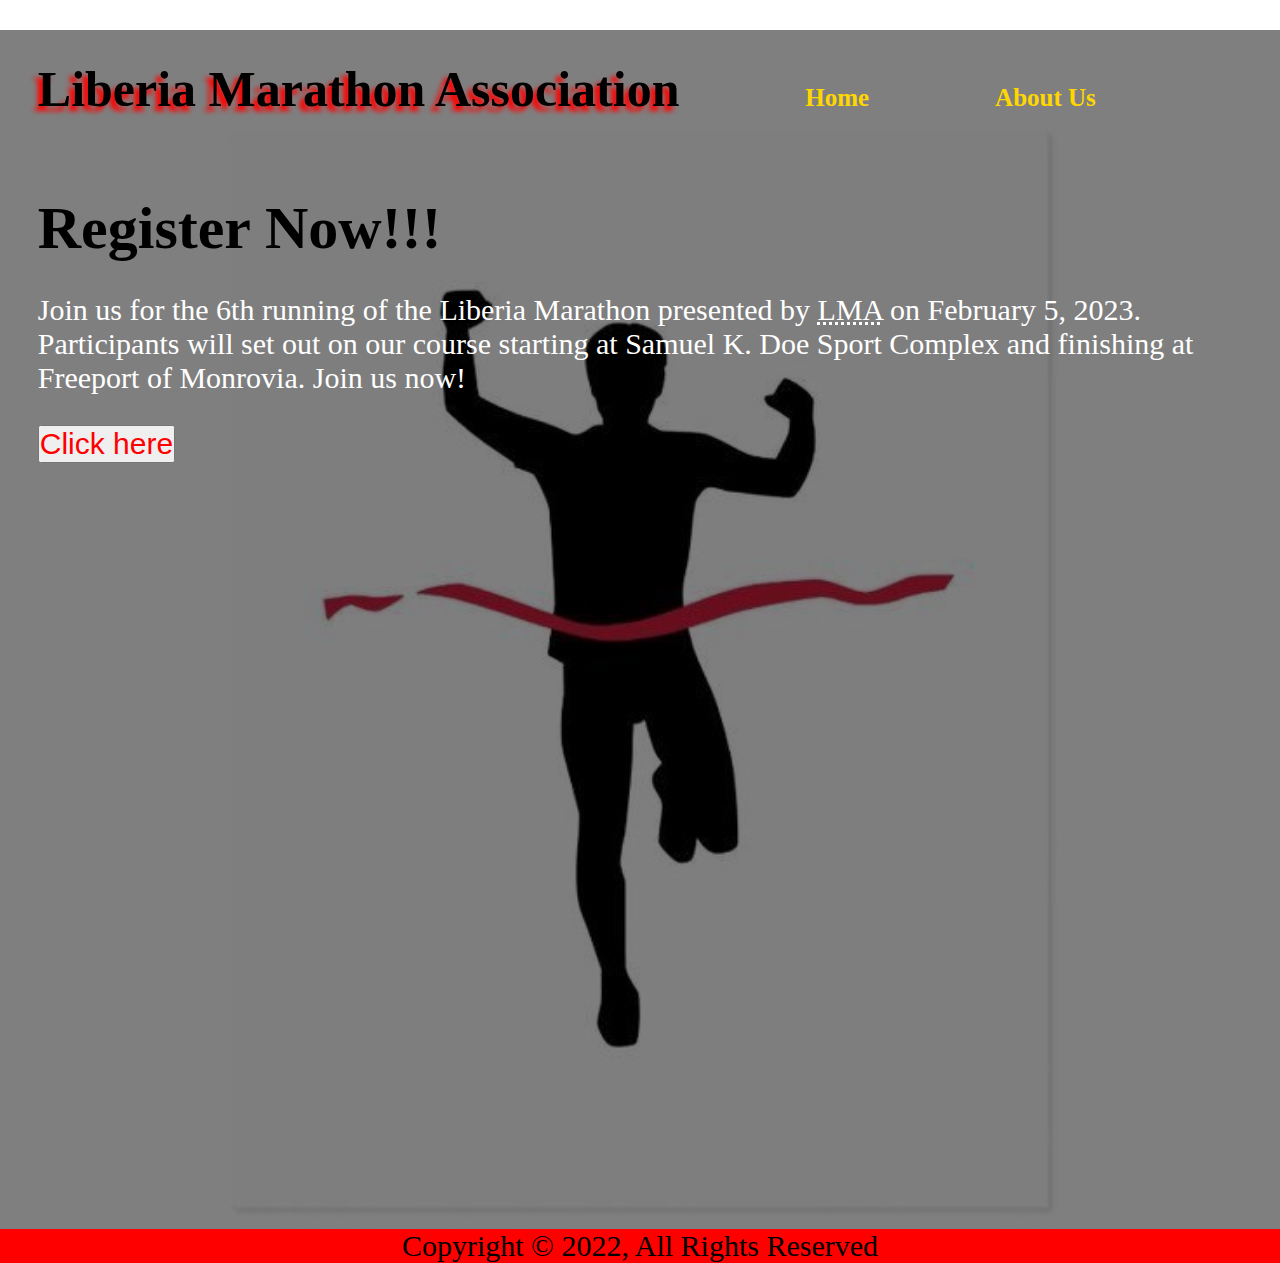
<file: Index.html>
<!DOCTYPE html>
<html lang="en">
<head>
    <meta charset="UTF-8">
    <meta http-equiv="X-UA-Compatible" content="IE=edge">
    <meta name="viewport" content="width=device-width, initial-scale=1.0">
    <title>LIBERIA MARATHON WEBSITE</title>
    <style>
        *{
    margin: 0;
    padding: 0;
    margin-top: 30px;
}
body{
    background-image:linear-gradient(rgba(0, 0, 0, 0.5), rgba(0,0,0,0.5)),
     url(bb.jpeg); 
    background-repeat: no-repeat;
    height: 1200px; 
    width: 100%; 
    background-size: cover; 
    color: rgb(255, 72, 0);
    margin: 20px 0 0;
}
div nav{
    color:black;
    margin-left: 1cm;
}
div nav h1{
    font-size: 50px; text-shadow: -5px 5px 5px red;
}
div nav h1 a{
    margin-left : 3cm ; color: gold;
  font-size: 25px; text-decoration: none; text-shadow: none;
}
div nav h1 a:hover{
    background-color: rgb(243, 227, 142);
    border-radius: 5px;
}
.head{
    margin-top: 2cm;
    padding-left: 1cm;
    color: black;font-size: 30px;
}
.head p{
    color: white;
}
.head a input{
    color: red;
    width:fit-content ;
    height: fit-content;
    font-size: 30px;
}
.head a input:hover{
    background-color: gold;
}
footer{
    background-color: rgb(255, 0, 0);
    font-size: 30px;
    text-align: center;
    color: black;
    margin-top: 50%;
}
        </style>
</head>
<body>
    <div>
        <nav>
            <h1> Liberia Marathon Association
            <a href="Index.html">Home</a>
            <a href="about.html">About Us</a>
            </h1>
        </nav>
    </div>   
    <div class="head">
        <h1>Register Now!!!</h1>
        <p>
            Join us for the 6th running of the Liberia Marathon presented by 
            <abbr title="Liberia Marathon Association">LMA</abbr> on February 5, 2023.
            Participants will set out on our course starting at Samuel K. Doe Sport Complex and finishing at Freeport of Monrovia. Join us now! 
        </p>
        <a href="register.html">
            <input type="button" value="Click here">
        </a>
    </div>
    <br>
    <br>
    <br>
    <br>
    <br>
    <br>
    <br>
    <footer>
        <p>Copyright &copy; 2022, All Rights Reserved</p>
    </footer>
</body>
</html>
</file>
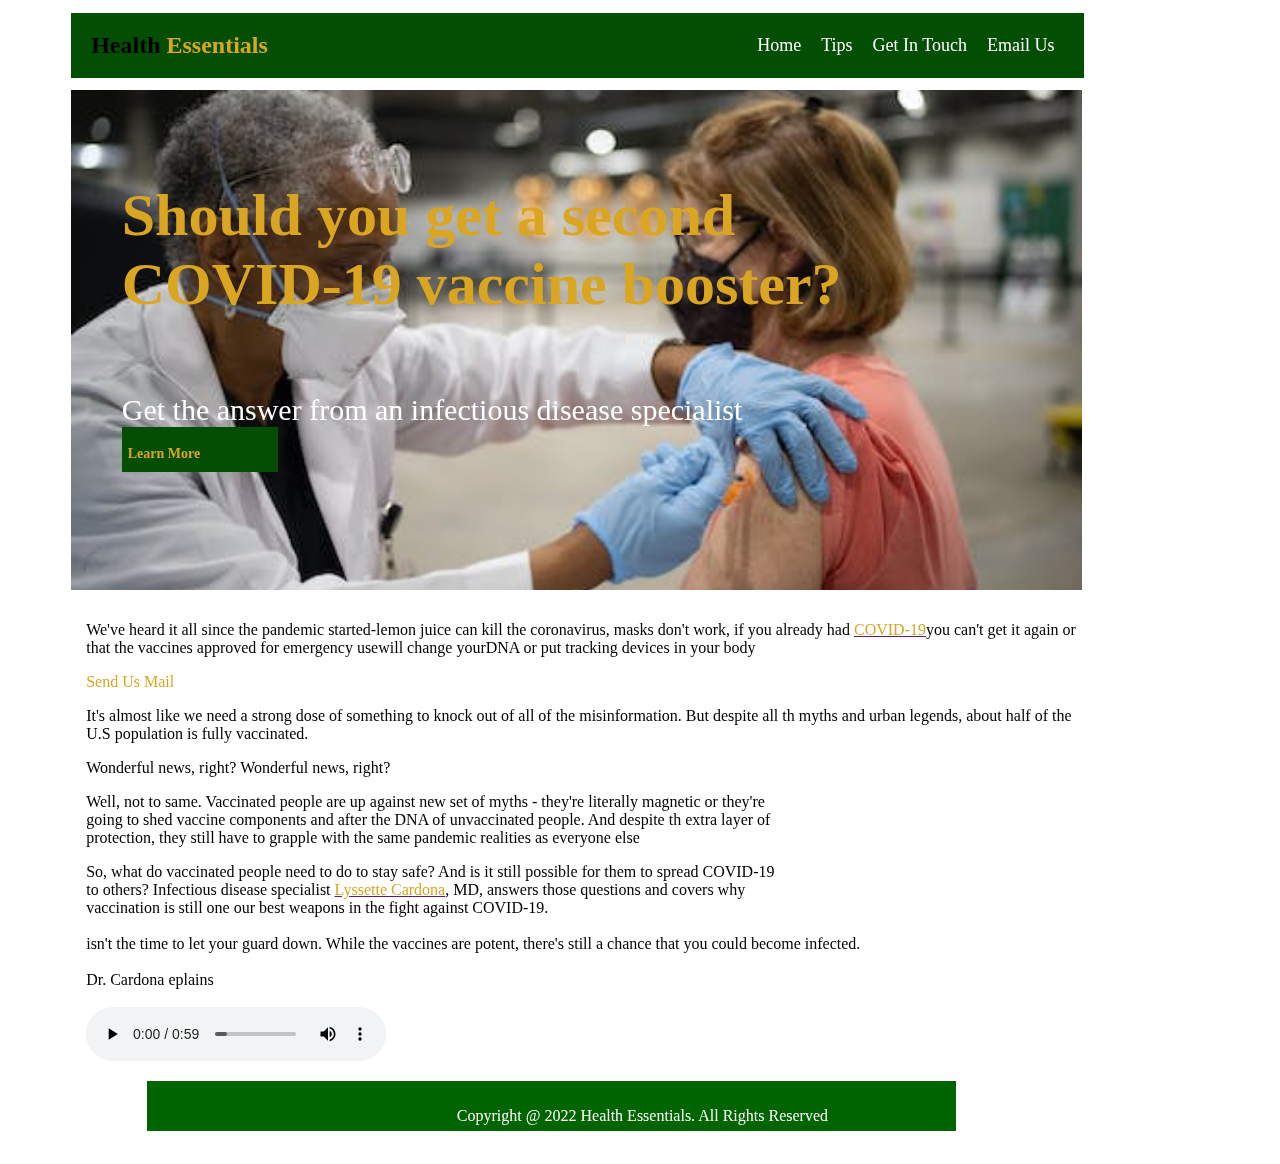
<file: finalp/index.html>
<!DOCTYPE html>
<html>

<head>
  <meta charset="UTF-8">
  <meta name="viewport" content="width=device-width, initial-scale=1">
  <meta http-equiv="X-UA-Compatible" content="IE=7">
   <title>COVID-19 vaccine</title>
  <link rel="stylesheet" href="style.css">
</head>

<body>
<div class="menu_bar" style="background-color:rgb(2, 78, 2); padding: 20px; margin: 1% 5%; height: 25px; font-family:  font-family: 'Times New Roman', Times, serif;">
  <h2>Health <span style="color:goldenrod;">Essentials</span></h2>
  
 <div style="color:white;">
   <ul>
    <li><a href="#">Home</a></li>
    <li><a href="tips.html">Tips</a></li>
    <li><a href="#">Get In Touch</a></li>
    <li><a href="mailto:cngcelecele11@mail.com">Email Us</a></li>
</ul>
 </div> 
  </div>

<div class="section_top">
  <div class="content">
    <h1><span style="color:goldenrod; font-family:  font-family: 'Times New Roman', Times, serif;">Should you get a second <br>COVID-19 vaccine booster?</span></h1><br>
<span style="color:white; font-family:  font-family: 'Times New Roman', Times, serif;">Get the answer from an infectious disease specialist</span>
<a href="#"><p><strong>Learn More</strong></p></a>
  </div>
</div>


<div style="width: 80%; margin: 0 5%; margin-right: 0 5%; padding:15px; font-family: font-family: 'Times New Roman', Times, serif;">
<p>We've heard it all since the pandemic started-lemon juice can kill the coronavirus, masks don't work, if you already had <a href=""><span style="color:goldenrod;">COVID-19</span></a>you can't get it again or that the vaccines approved for emergency usewill change yourDNA or put tracking devices in your body</p>

<p><span style="color:goldenrod;">Send Us Mail</span></p>

<p>It's almost like we need a strong dose of something to knock out of all of the misinformation. But despite all th myths and urban legends, about half of the U.S population is fully vaccinated. </p>

<embed src="https://www.youtube.com/embed/WpfOC2oWPAA" title="What To Do If I Have Covid 19? Treatment and Recovery at Home" frameborder="0" allow="accelerometer; autoplay; " type="" style="float: right; margin-left: 10px; margin-bottom:5px;"/>

<p>Wonderful news, right? Wonderful news, right?</p>

<p>Well, not to same. Vaccinated people are up against new set of myths - they're literally magnetic or they're going to shed vaccine components and after the DNA of unvaccinated people. And despite th extra layer of protection, they still have to grapple with the same pandemic realities as everyone else</p>


<p>So, what do vaccinated people need to do to stay safe? And is it still possible for them to spread COVID-19 to others? Infectious disease specialist <a href=""><span style="color:goldenrod;">Lyssette Cardona</span></a>, MD, answers those questions  and covers why vaccination is still one our best weapons in the fight against COVID-19.<br><br>

isn't the time to let your guard down. While the vaccines are potent, there's still a chance that you could become infected.<br><br>

Dr. Cardona eplains <br><br>
<audio controls src="Media/covid19.mp3">Covid19</audio>
</p
</div>

    <div style="background-color:darkgreen; width:78%; padding: 10px; margin: 1% 6% 1%; height: 30px; border-radius:none;">
       <p> <span style="color:white; margin-left: 300px;">
        Copyright @ 2022 Health Essentials. All Rights Reserved
      </span></p>
      </div>
      


</body>

</html>
</file>
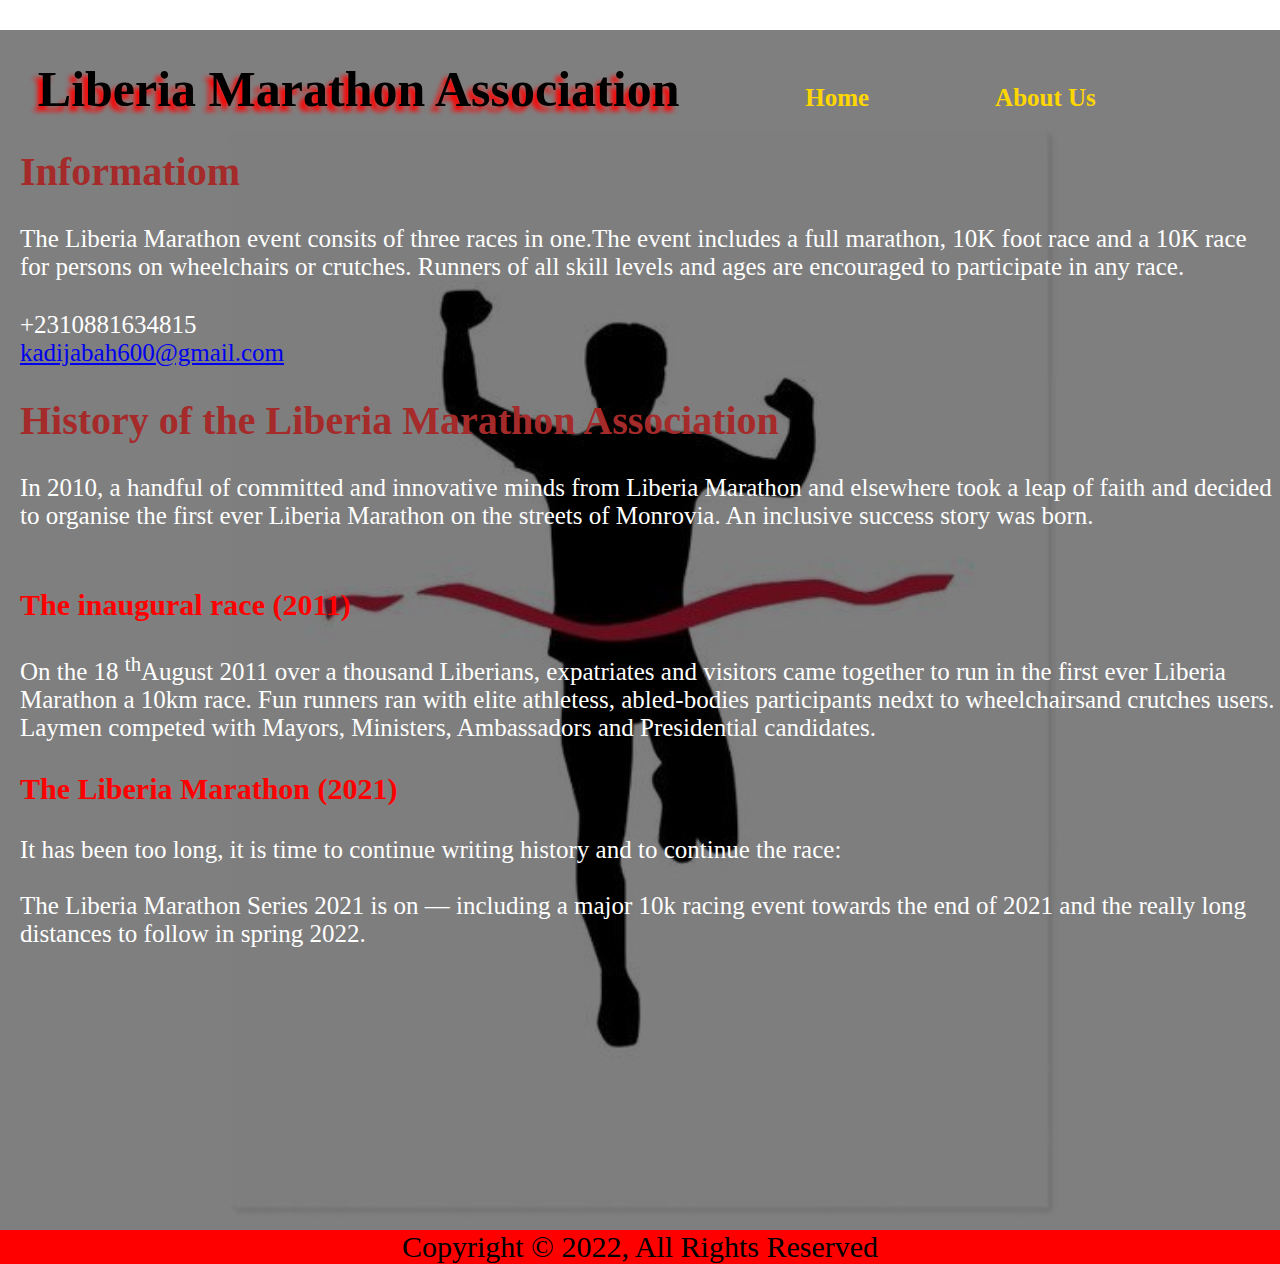
<file: about.html>
<!DOCTYPE html>
<html lang="en">
<head>
    <meta charset="UTF-8">
    <meta http-equiv="X-UA-Compatible" content="IE=edge">
    <meta name="viewport" content="width=device-width, initial-scale=1.0">
    <title>LIBERIA MARATHON WEBSITE</title>
    <style>
               *{
    margin: 0;
    padding: 0;
    margin-top: 30px;
}
body{
    background-image:linear-gradient(rgba(0, 0, 0, 0.5), rgba(0,0,0,0.5)),
     url(bb.jpeg); 
    background-repeat: no-repeat;
    height: 1200px; 
    width: 100%; 
    background-size: cover; 
    color: rgb(255, 72, 0);
    margin: 20px 0 0;
}
div nav{
    color:black;
    margin-left: 1cm;
}
div nav h1{
    font-size: 50px; text-shadow: -5px 5px 5px red;
}
div nav h1 a{
    margin-left : 3cm ; color: gold;
  font-size: 25px; text-decoration: none; text-shadow: none;
}
div nav h1 a:hover{
    background-color: rgb(243, 227, 142);
    border-radius: 5px;
}
.head{
    margin-top: 2cm;
    padding-left: 1cm;
    color: black;font-size: 30px;
}
.head p{
    color: white;
}
.head a input{
    color: red;
    width:fit-content ;
    height: fit-content;
    font-size: 30px;
}
.head a input:hover{
    background-color: gold;
}
footer{
    background-color: rgb(255, 0, 0);
    font-size: 30px;
    text-align: center;
    color: black;
    margin-top: 50%;
}
        *{
    margin: 0;
    padding: 0;
    margin-top: 30px;
}
.about{
    color: white;
    text-decoration: none;
    margin-left: 20px;
}
.about h1{
    font-size: 40px;
    color: brown;
}
.about p{
    font-size: 25px;
}
.about h3{
    font-size:30px ;
    color: red;
}
footer{
    background-color: rgb(255, 0, 0);
    font-size: 30px;
    text-align: center;
    color: black;
    margin-top: 22%;
}

    </style>
</head>
<body>
    <div>
        <nav>
            <h1> Liberia Marathon Association
            <a href="Index.html">Home</a>
            <a href="about.html">About Us</a>
            </h1>
        </nav>
    </div>   
    <div class="about">
        <h1>Informatiom</h1>
        <p>The Liberia Marathon event consits of three races in one.The event includes a 
            full marathon, 10K foot race and a 10K race for persons on wheelchairs or crutches.
            Runners of all skill levels and ages are encouraged to participate in any race.
        </p>
        <p>
            +2310881634815 <br>
            <a href="mailto:kadijabah600@gmail.com">kadijabah600@gmail.com</a>
        </p>
        <h1>
            History of the Liberia Marathon Association
        </h1>
        <p>
        In 2010, a handful of committed and innovative minds from Liberia Marathon
        and elsewhere took a leap of faith and decided to organise the first ever 
        Liberia Marathon on the streets of Monrovia. An inclusive success story was born.
        <br>
        <br><h3>The inaugural race (2011)</h3>
        <p>
        On the 18 <sup>th</sup>August 2011 over a thousand Liberians, expatriates and visitors
        came together to run in the first ever Liberia Marathon a 10km race. 
        Fun runners ran with elite athletess, abled-bodies participants nedxt to wheelchairsand crutches
        users. Laymen competed with Mayors, Ministers, Ambassadors and Presidential candidates.
        </p>
        <h3>The Liberia Marathon (2021)</h3>
        <p>
            It has been too long, it is time to continue writing history and to continue the race:
            <br><br>
            The Liberia Marathon Series 2021 is on &horbar; including a major 10k racing event 
            towards the end of 2021 and the really long distances to follow in spring 2022.
        </p>
        </p>

    </div>
    <footer>
        <p>Copyright &copy; 2022, All Rights Reserved</p>
    </footer>
</body>
</html>
</file>
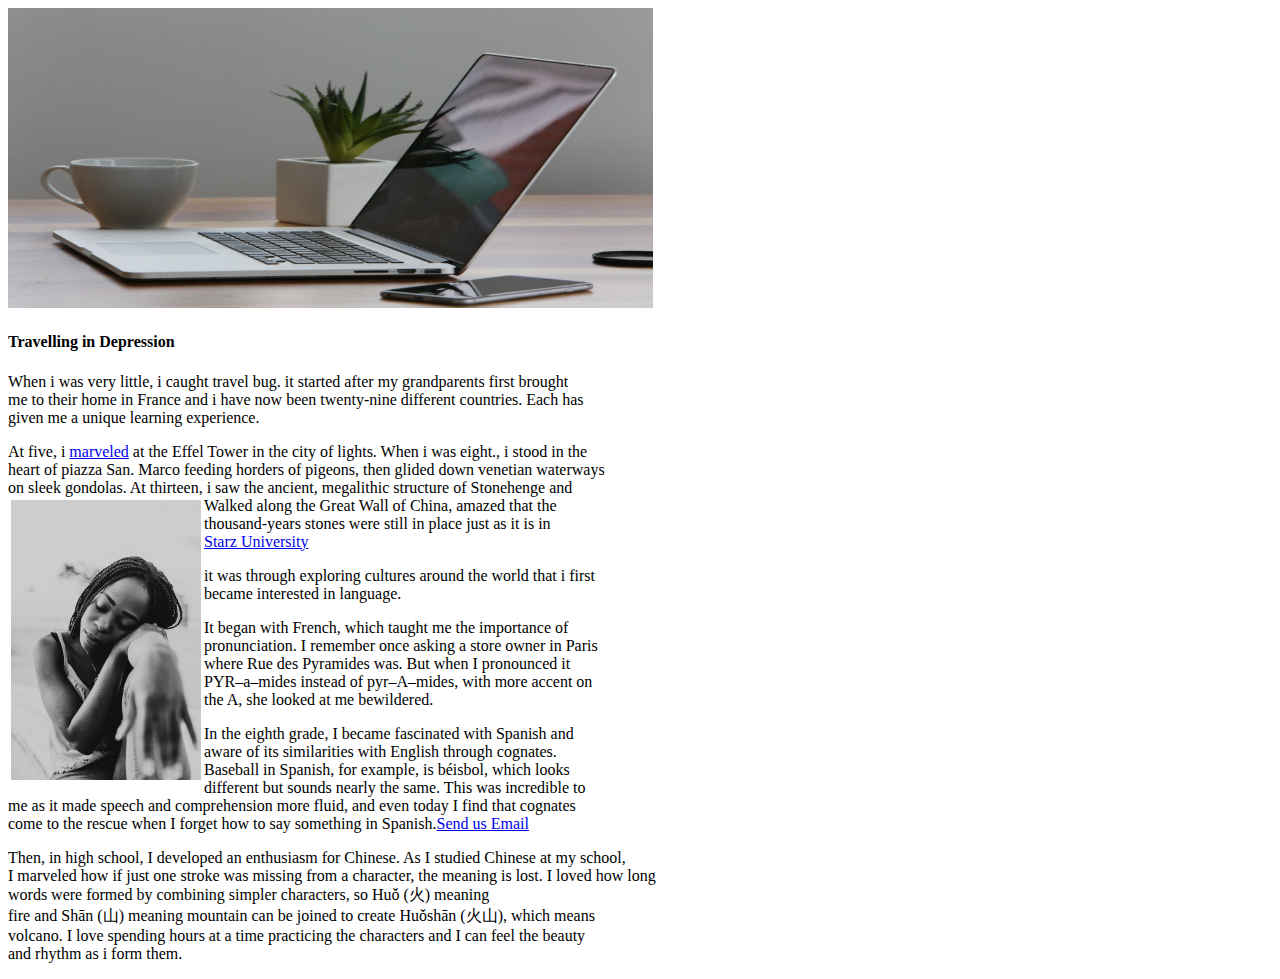
<file: assignment3.html>
<!DOCTYPE html>
<html lang="en">
<head>
    <meta charset="UTF-8">
    <meta http-equiv="X-UA-Compatible" content="IE=edge">
    <meta name="viewport" content="width=device-width, initial-scale=1.0">
    <title>Art-277 Assignment</title>
</head>
<body>
    <!---Art277------>
    <img src="7.jpg.png" width="645" height="300" />
    <h4><b>Travelling in Depression</b></h4>
    <p >When i was very little, i caught travel bug. it started after my grandparents first brought <br /> me to their home in France and 
    i have now been twenty-nine different countries. Each has<br /> given me a unique learning experience. </p>
    <p text-align="justify">At five, i <a href="http://www.starzit.com/">marveled<a/> at the Effel Tower in the city of lights. When i was eight., i stood in the <br /> heart of piazza San. Marco feeding horders of pigeons, then glided down venetian waterways<br /> on sleek gondolas. 
    At thirteen, i saw the ancient, megalithic structure of Stonehenge and<br /> <a href="#ch2"><img src="girl.jpg.png"style="width: 190px; height: 280px; padding: 3px; float: left;" ></a>  Walked along the Great Wall
    of China, amazed that the<br /> thousand-years stones were still in place just as it is in <br /> 
    <a href="http://www.starzit.com/">Starz University</a></p>
    <div style=" justify-content: center; text-align: justify;">
    <p>it was through exploring cultures around the world that i first<br /> became interested in language.</p>
    <p id="#ch2">It began with French, which taught me the importance of<br />
        pronunciation. I remember once asking a store owner in Paris<br />
        where Rue des Pyramides was. But when I pronounced it<br />
        PYR–a–mides instead of pyr–A–mides, with more accent on<br />
        the A, she looked at me bewildered.</p></div>
		<p> In the eighth grade, I became fascinated with Spanish and<br />
aware of its similarities with English through cognates.<br />
Baseball in Spanish, for example, is béisbol, which looks <br />
different but sounds nearly the same. This was incredible to <br />
me as it made speech and comprehension more fluid, and even today I find that cognates <br />
come to the rescue when I forget how to say something in Spanish.<a href="mailto:cngcelecele11@gmail.com">Send us Email<a/></p>
<p> Then, in high school, I developed an enthusiasm for Chinese. As I studied Chinese at my
school,<br /> I marveled how if just one stroke was missing from a character, the meaning is lost. I

loved how long <br /> words were formed by combining simpler characters, so Huǒ (火) meaning<br />
fire and Shān (山) meaning mountain can be joined to create Huǒshān (火山), which means<br />
volcano. I love spending hours at a time practicing the characters and I can feel the beauty<br /> and rhythm as i form them.</p>
</div>
</body>
</html>
</file>
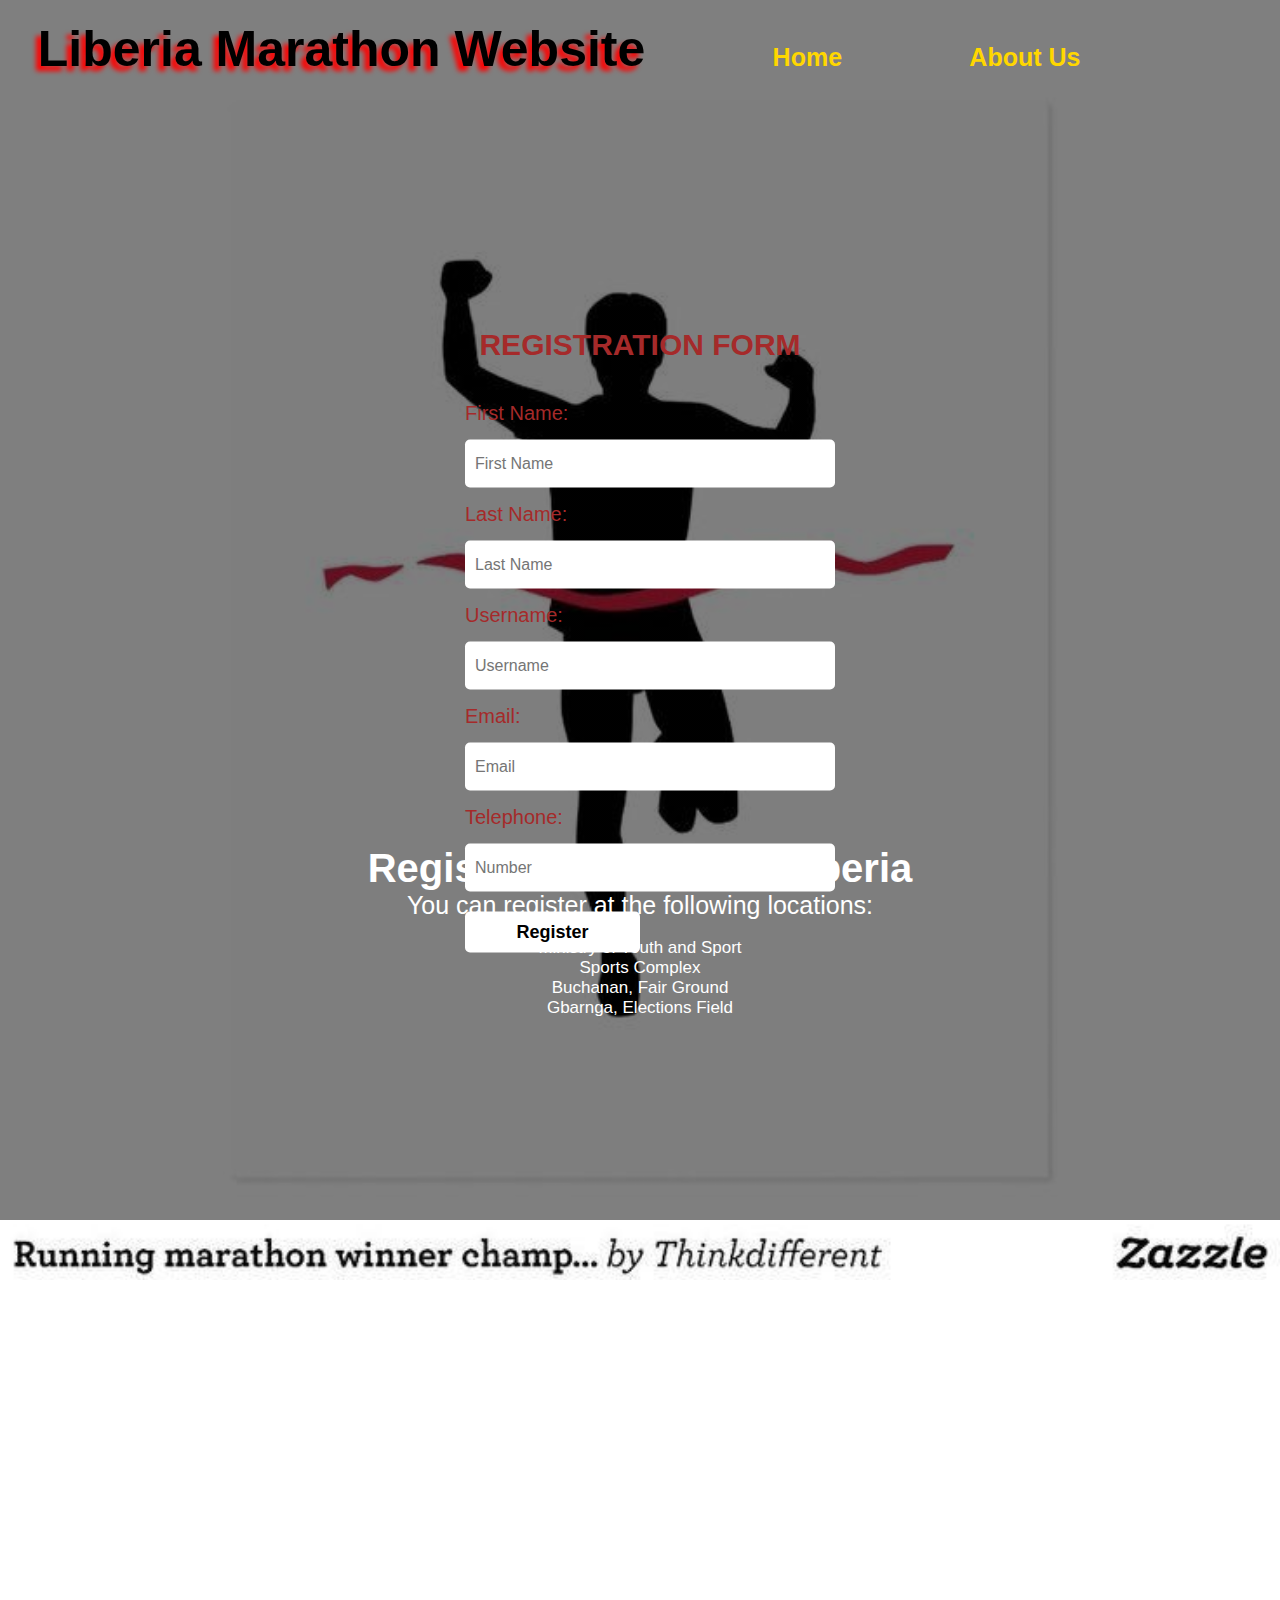
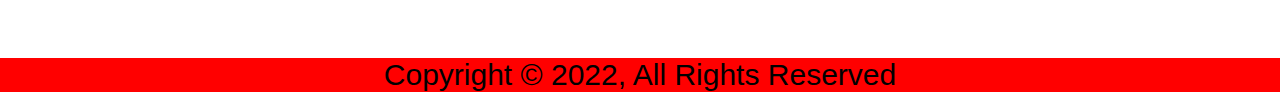
<file: good.html>
<!DOCTYPE html>
<html lang="en">
<head>
    <meta charset="UTF-8">
    <meta http-equiv="X-UA-Compatible" content="IE=edge">
    <meta name="viewport" content="width=device-width, initial-scale=1.0">
    <title>LIBERIA MARATHON WEBSITE</title>
    <style>
               *{
    padding: 0;
    margin: 0;
    font-family: sans-serif;
}
.registration-form{
    color: brown;
    position: absolute;
    top: 70%;
    left: 50%;
    transform: translate(-50%, -50%);
    width: 350px;
}
.registration-form h1{
    font-size: 30px;
    text-align: center;
    text-transform: uppercase;
    margin: 40px 0;
}
.registration-form p{
    font-size: 20px;
    margin: 15px 0;
}
.registration-form input{
    font-size: 16px;
    padding: 15px 10px;
    width: 100%;
    border: 0;
    border-radius: 5px;
    outline: none;
}

.registration-form button{
    font-size: 18px;
    font-weight: bold;
    margin: 20px 0;
    padding: 10px 15px;
    width: 50%;
    border: 0;
    border-radius: 5px;
    background-color: #fff
}
.registration-form button:hover{
    color: red;
}
.content{
    color: white;
    padding-top: 60%;
    text-align: center;
    left: 50%;
}
.content h1{
    font-size: 40px;
}
.content p{
    font-size: 25px;
}
.content ul{
    font-size: 17px;
}
footer{
    background-color: rgb(255, 0, 0);
    font-size: 30px;
    text-align: center;
    color: black;
    margin-top: 10%;
}

body{
    background-image:linear-gradient(rgba(0, 0, 0, 0.5), rgba(0,0,0,0.5)),
     url(bb.jpeg); 
    background-repeat: no-repeat;
    height: 1200px; 
    width: 100%; 
    background-size: cover; 
    color: rgb(255, 72, 0);
    margin: 20px 0 0;
}
div nav{
    color:black;
    margin-left: 1cm;
}
div nav h1{
    font-size: 50px; text-shadow: -5px 5px 5px red;
}
div nav h1 a{
    margin-left : 3cm ; color: gold;
  font-size: 25px; text-decoration: none; text-shadow: none;
}
div nav h1 a:hover{
    background-color: rgb(243, 227, 142);
    border-radius: 5px;
}
.head{
    margin-top: 2cm;
    padding-left: 1cm;
    color: black;font-size: 30px;
}
.head p{
    color: white;
}
.head a input{
    color: red;
    width:fit-content ;
    height: fit-content;
    font-size: 30px;
}
.head a input:hover{
    background-color: gold;
}
footer{
    background-color: rgb(255, 0, 0);
    font-size: 30px;
    text-align: center;
    color: black;
    margin-top: 50%;
}
    </style>
</head>
<body>
    <div>
        <nav>
            <h1> Liberia Marathon Website
            <a href="Index.html">Home</a>
            <a href="about.html">About Us</a>
            </h1>
        </nav>
    </div>
    <div class="registration-form">
    <h1>Registration Form</h1>
    <form action="#" method="post">
        <p>
            First Name:
        </p>
        <input type="text" name="First Name" id="" placeholder="First Name">
        <p>Last Name:</p>
        <input type="text" name="Last Name" id="" placeholder="Last Name">
        <p>Username:</p>
        <input type="text" name="username" id="" placeholder="Username">
        <p>Email:</p>
        <input type="email" name="Email" id="" placeholder="Email">
        <p>Telephone:</p>
        <input type="tel" name="Number" id="" placeholder="Number">
        <button type="submit">Register</button>
    </form>
    </div>
    <div class="content">
    <h1>Registration Spots in Liberia</h1>
    <p>You can register at the following locations:</p>
    <br>
    <ul>
        <li>Ministry of Youth and Sport</li>
        <li>Sports Complex</li>
        <li>Buchanan, Fair Ground</li>
        <li>Gbarnga, Elections Field</li>
    </ul>
    </div>
    <footer>
        <p>Copyright &copy; 2022, All Rights Reserved</p>
    </footer>
</body>
</html>
</file>
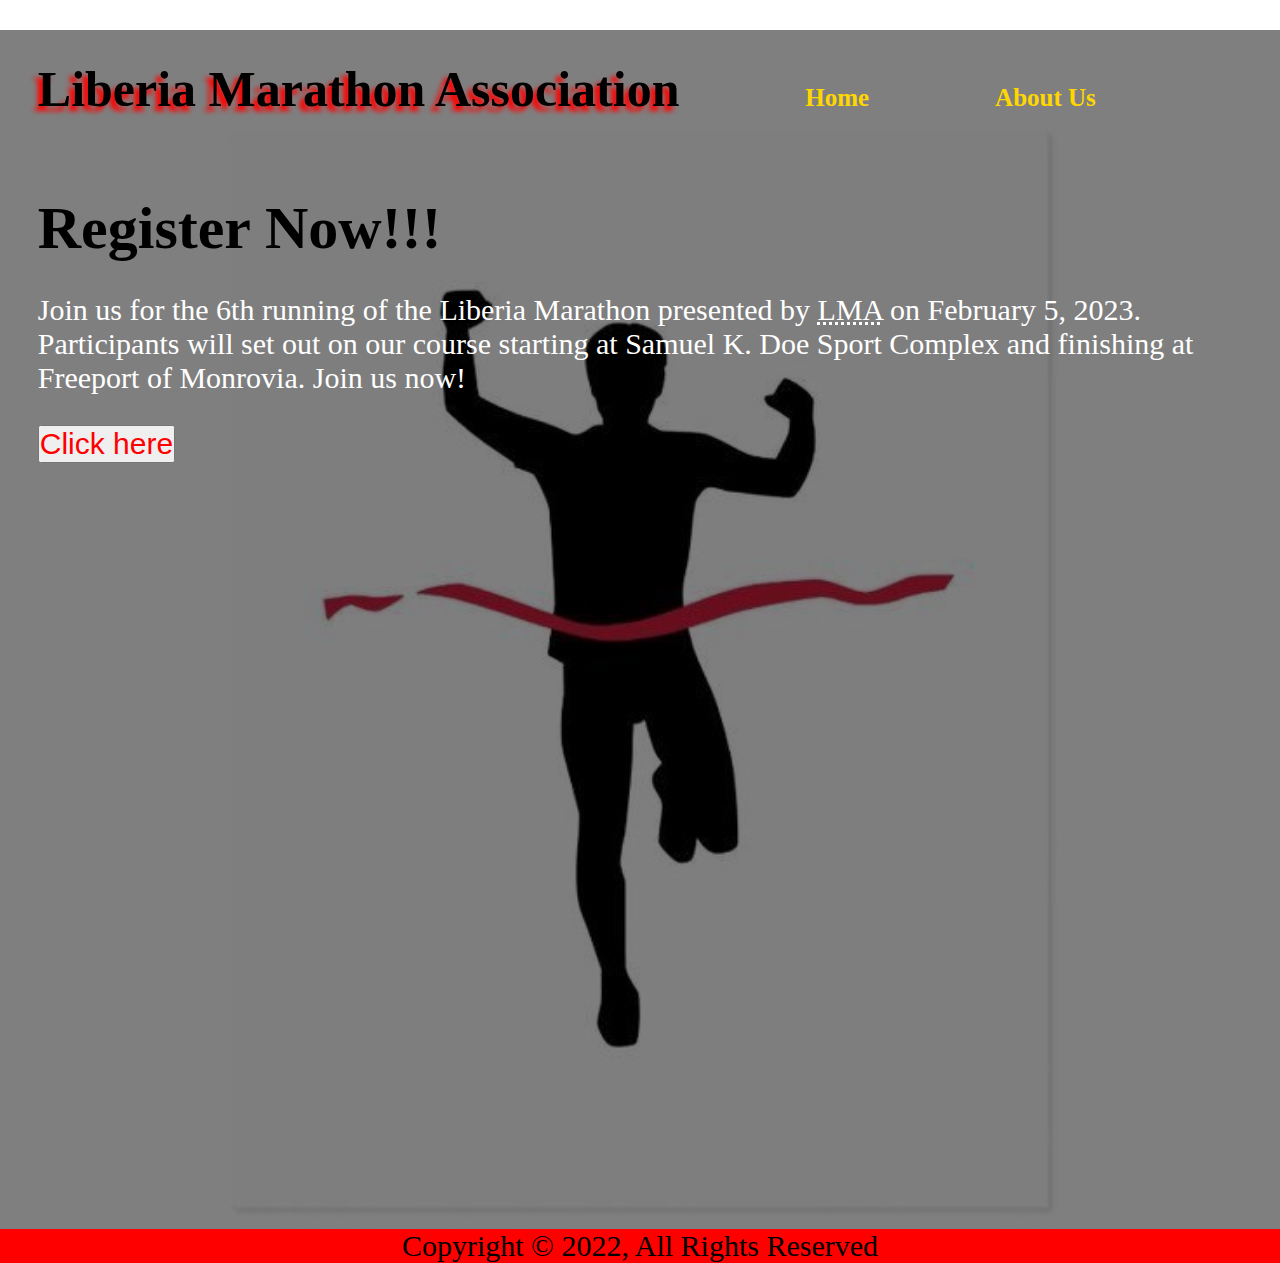
<file: group6.html>
<!DOCTYPE html>
<html lang="en">
<head>
    <meta charset="UTF-8">
    <meta http-equiv="X-UA-Compatible" content="IE=edge">
    <meta name="viewport" content="width=device-width, initial-scale=1.0">
    <title>LIBERIA MARATHON WEBSITE</title>
    <style>
        *{
    margin: 0;
    padding: 0;
    margin-top: 30px;
}
body{
    background-image:linear-gradient(rgba(0, 0, 0, 0.5), rgba(0,0,0,0.5)),
     url(bb.jpeg); 
    background-repeat: no-repeat;
    height: 1200px; 
    width: 100%; 
    background-size: cover; 
    color: rgb(255, 72, 0);
    margin: 20px 0 0;
}
div nav{
    color:black;
    margin-left: 1cm;
}
div nav h1{
    font-size: 50px; text-shadow: -5px 5px 5px red;
}
div nav h1 a{
    margin-left : 3cm ; color: gold;
  font-size: 25px; text-decoration: none; text-shadow: none;
}
div nav h1 a:hover{
    background-color: rgb(243, 227, 142);
    border-radius: 5px;
}
.head{
    margin-top: 2cm;
    padding-left: 1cm;
    color: black;font-size: 30px;
}
.head p{
    color: white;
}
.head a input{
    color: red;
    width:fit-content ;
    height: fit-content;
    font-size: 30px;
}
.head a input:hover{
    background-color: gold;
}
footer{
    background-color: rgb(255, 0, 0);
    font-size: 30px;
    text-align: center;
    color: black;
    margin-top: 50%;
}
        </style>
</head>
<body>
    <div>
        <nav>
            <h1> Liberia Marathon Association
            <a href="Index.html">Home</a>
            <a href="about.html">About Us</a>
            </h1>
        </nav>
    </div>   
    <div class="head">
        <h1>Register Now!!!</h1>
        <p>
            Join us for the 6th running of the Liberia Marathon presented by 
            <abbr title="Liberia Marathon Association">LMA</abbr> on February 5, 2023.
            Participants will set out on our course starting at Samuel K. Doe Sport Complex and finishing at Freeport of Monrovia. Join us now! 
        </p>
        <a href="good.html">
            <input type="button" value="Click here">
        </a>
    </div>
    <br>
    <br>
    <br>
    <br>
    <br>
    <br>
    <br>
    <footer>
        <p>Copyright &copy; 2022, All Rights Reserved</p>
    </footer>
</body>
</html>
</file>
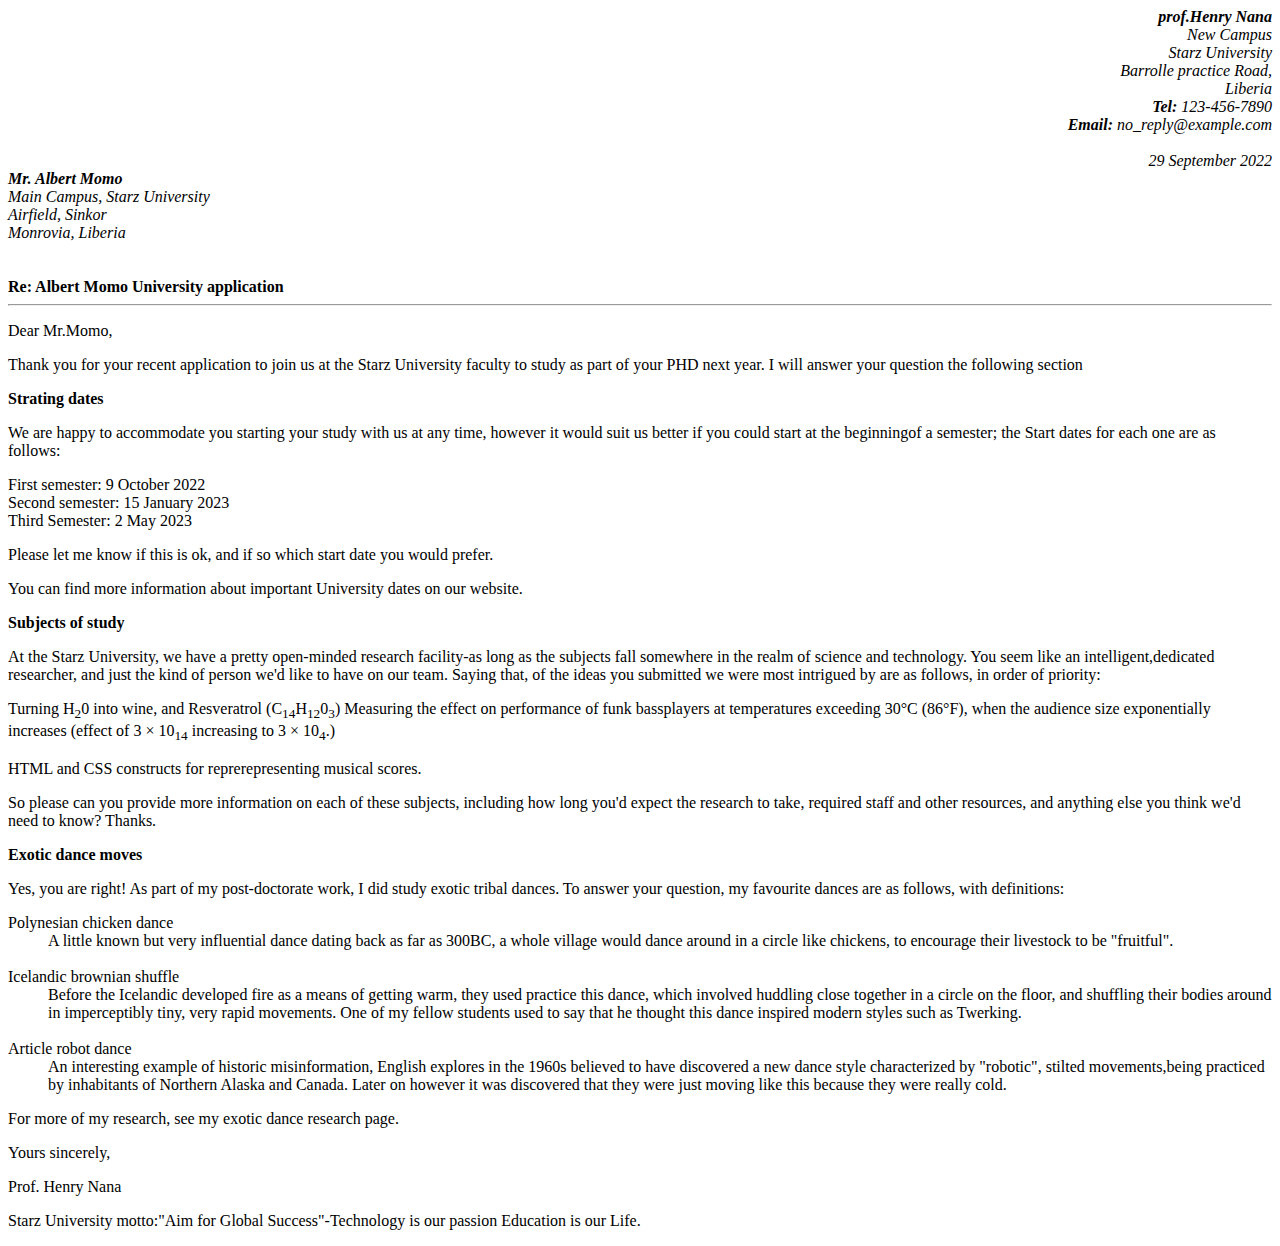
<file: joseph1.html>
<!DOCTYPE html>
<html>
<!---Act277 Assignment1--->
<head>
  <meta charset="UTF-8">
  <meta http-equiv="content-Type" content="philip Bargin">
  <title>Assignment one</title>
</head>

<body>
     <address align="right">
     <strong> prof.Henry Nana</strong> <br>
     New Campus <br>
     Starz University <br>
     Barrolle practice Road, <br>
     Liberia <br>
     <b>Tel:</b> 123-456-7890 <br>
     <b>Email:</b> no_reply@example.com <br><br> 29 September 2022
      </address>
      
      <address>
      <strong> Mr. Albert Momo</strong> <br>
      Main Campus, Starz University <br>
      Airfield, Sinkor <br>
      Monrovia, Liberia 
      </address> <br><br>
      
    <strong>Re: Albert Momo University application</strong> </hr><hr>
     
      <p>Dear Mr.Momo,<p>
      
    <p>Thank you for your recent application to join us at the Starz University faculty to study as part of your PHD next year. I will answer your question the following section </p>
    
    <strong>Strating dates</strong>
    
    
    <p>We are happy to accommodate you starting your study with us at any time, however it would suit us better if you could start at the beginningof a semester; the Start dates for each one are as follows:</p>
    
    <p>First semester: 9 October 2022<br />
    Second semester: 15 January 2023<br />
    Third Semester:   2 May 2023</p>
    
    <p>Please let me know if this is ok, and if so which start date you would prefer.</p 
    <p>You can find more information about important University dates on our website.</p>
    
    <strong>Subjects of study</strong>
    
    
    <p>At the Starz University, we have a pretty open-minded research facility-as long as the subjects fall somewhere in the realm of science and technology. You seem like an intelligent,dedicated researcher, and just the kind of person we'd like to have on our team. Saying that, of the ideas you submitted we were most intrigued by are as follows, in order of priority:</p>
    
    <p>Turning H<sub>2</sub>0 into wine, and Resveratrol 
     (C<sub>14</sub>H<sub>12</sub>0<sub>3</sub>) Measuring the effect on performance of funk bassplayers at temperatures exceeding 30°C (86°F), when the audience size exponentially increases (effect of 3 × 10<sub>14</sub> increasing to 3 × 10<sub>4</sub>.)</p>
     <p>HTML and CSS constructs for reprerepresenting musical scores.</p>
     
     <p>So please can you provide more information on each of these subjects, including how long you'd expect the research to take, required staff and other resources, and anything else you think we'd need  to know? Thanks.</p>
     
     <strong>Exotic dance moves</strong>
     
     <p>Yes, you are right! As part of my post-doctorate work, I did study exotic tribal dances. To answer your question, my favourite dances are as follows, with definitions:</p>
     
     <dt>Polynesian chicken dance</dt>
               <dd>A little known but very influential dance dating back as far as 300BC, a whole village would dance around in a circle like chickens, to encourage their livestock to be "fruitful".</dd><br />
      <dt>Icelandic brownian shuffle</dt>
                <dd>Before the Icelandic developed fire as a means of getting warm, they used practice this dance, which involved huddling close together in a circle on the floor, and shuffling their bodies around in imperceptibly tiny, very rapid movements. One of my fellow students used to say that he thought this dance inspired modern styles such as Twerking.</dd><br />
      <dt>Article robot dance</dt>
                <dd>An interesting example of historic misinformation, English explores in the 1960s believed to have discovered a new dance style characterized by "robotic", stilted movements,being practiced by inhabitants of Northern Alaska and Canada. Later on however it was discovered that they were just moving like this because they were really cold.</dd>
                
      <p>For more of my research, see my exotic dance research page.</p>
      
      <p>Yours sincerely,</p>
      
      <p>Prof. Henry Nana</p>
      
      <p>Starz University motto:"Aim for Global Success"-Technology is our passion Education is our Life.</p>
</body>

</html>
</file>
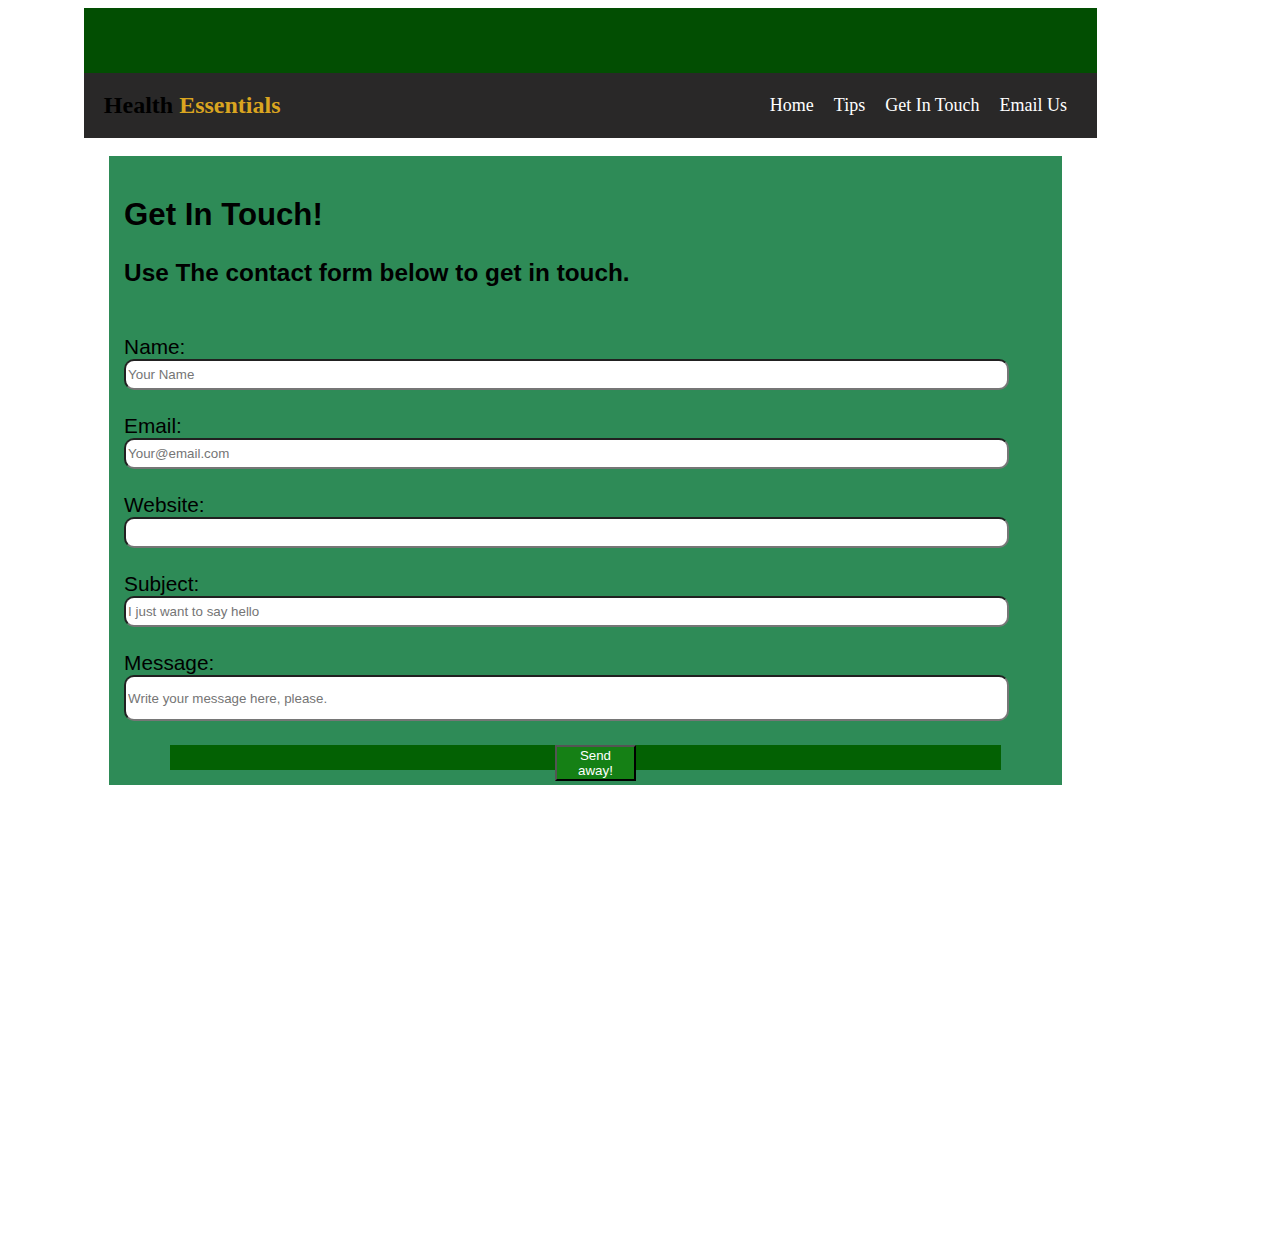
<file: finalp/Get In Touch.html>
<!DOCTYPE html>
<html>

<head>
  <meta charset="UTF-8">
  <meta name="viewport" content="width=device-width, initial-scale=1">
  <title>Get In touch</title>
  <link rel="stylesheet" href="style.css">
</head>

<body>
<div class="menu_bar" style="background-color:rgb(2, 78, 2); padding: 20px; margin: 0% 6%; height: 25px;">
</div>
  <div class="menu_bar" style="background-color:rgb(41, 40, 40); padding: 20px; margin: 0% 6%; height: 25px;">
 <h2>Health <span style="color:goldenrod;">Essentials</span></h2>

 <div style="color:white;">
   <ul>
     <li><a href="index.html">Home</a></li>
     <li><a href="tips.html">Tips</a></li>
     <li><a href="Get In Touch.html">Get In Touch</a></li>
     <li><a href="mailto:cngcelecele11@gmail.com">Email Us</a></li>
   </ul>
 </div></div><br>
 
<div style="width: 73%; margin: 0 8%; margin-right: 0 5%; padding:15px; background-color: seagreen;  font-family: Verdana, Geneva, Tahoma, sans-serif; font-size: 1.3em;">
  

<h2>Get In Touch!</h2>
<h3>Use The contact form below to get in touch.</h3><br>

<form action="" method="get">
   
  <label for="fullname">Name:</label><br>
  <input type="text" name="fullname" id="fullname" placeholder="Your Name" style=" width:95%; height:25px;  border-radius: 10px;"><br><br>
  
  <label for="email">Email:</label><br>
  <input type="email" name="email" id="email" placeholder="Your@email.com" style=" width:95%; height:25px; border-radius: 10px;"><br><br>
  
  <label for="website">Website:</label><br>
  <input type="website" name="website" id="website" style=" width:95%; height:25px; border-radius: 10px;"><br><br>
  
  <label for="subject">Subject:</label><br>
  <input type="subject" name="subject" id="subject" placeholder="I just want to say hello" style=" width:95%; height:25px;  border-radius: 10px;"><br><br>
  
  <label for="message">Message:</label><br>
  <input type="message" name="message" id="message" placeholder="Write your message here, please." style=" width:95%; height:40px; border-radius: 10px;"><br><br>
  
 <div style="background-color: rgb(3, 97, 3); padding-left: 20px; margin: 0% 5%; height: 25px">
  <a href=""><button type="submit" style="margin:0% 45%; color: white; background: rgb(21, 128, 21)" >Send away!</button></a>
</div>


</div>
<div class="map">
<iframe src="https://www.google.com/maps/embed?pb=!1m18!1m12!1m3!1d833.7102079350967!2d-10.763656795646176!3d6.2878420169831895!2m3!1f0!2f0!3f0!3m2!1i1024!2i768!4f13.1!3m3!1m2!1s0xf0a028455949b39%3A0xb30f5043f7f86e69!2sStarz%20College%20of%20Science%20and%20Technology!5e0!3m2!1sen!2s!4v1670281225913!5m2!1sen!2s" width="600" height="450" style="border:0;" allowfullscreen="" loading="lazy" referrerpolicy="no-referrer-when-downgrade"></iframe>
</div>
</form>























</body>

</html>
</file>
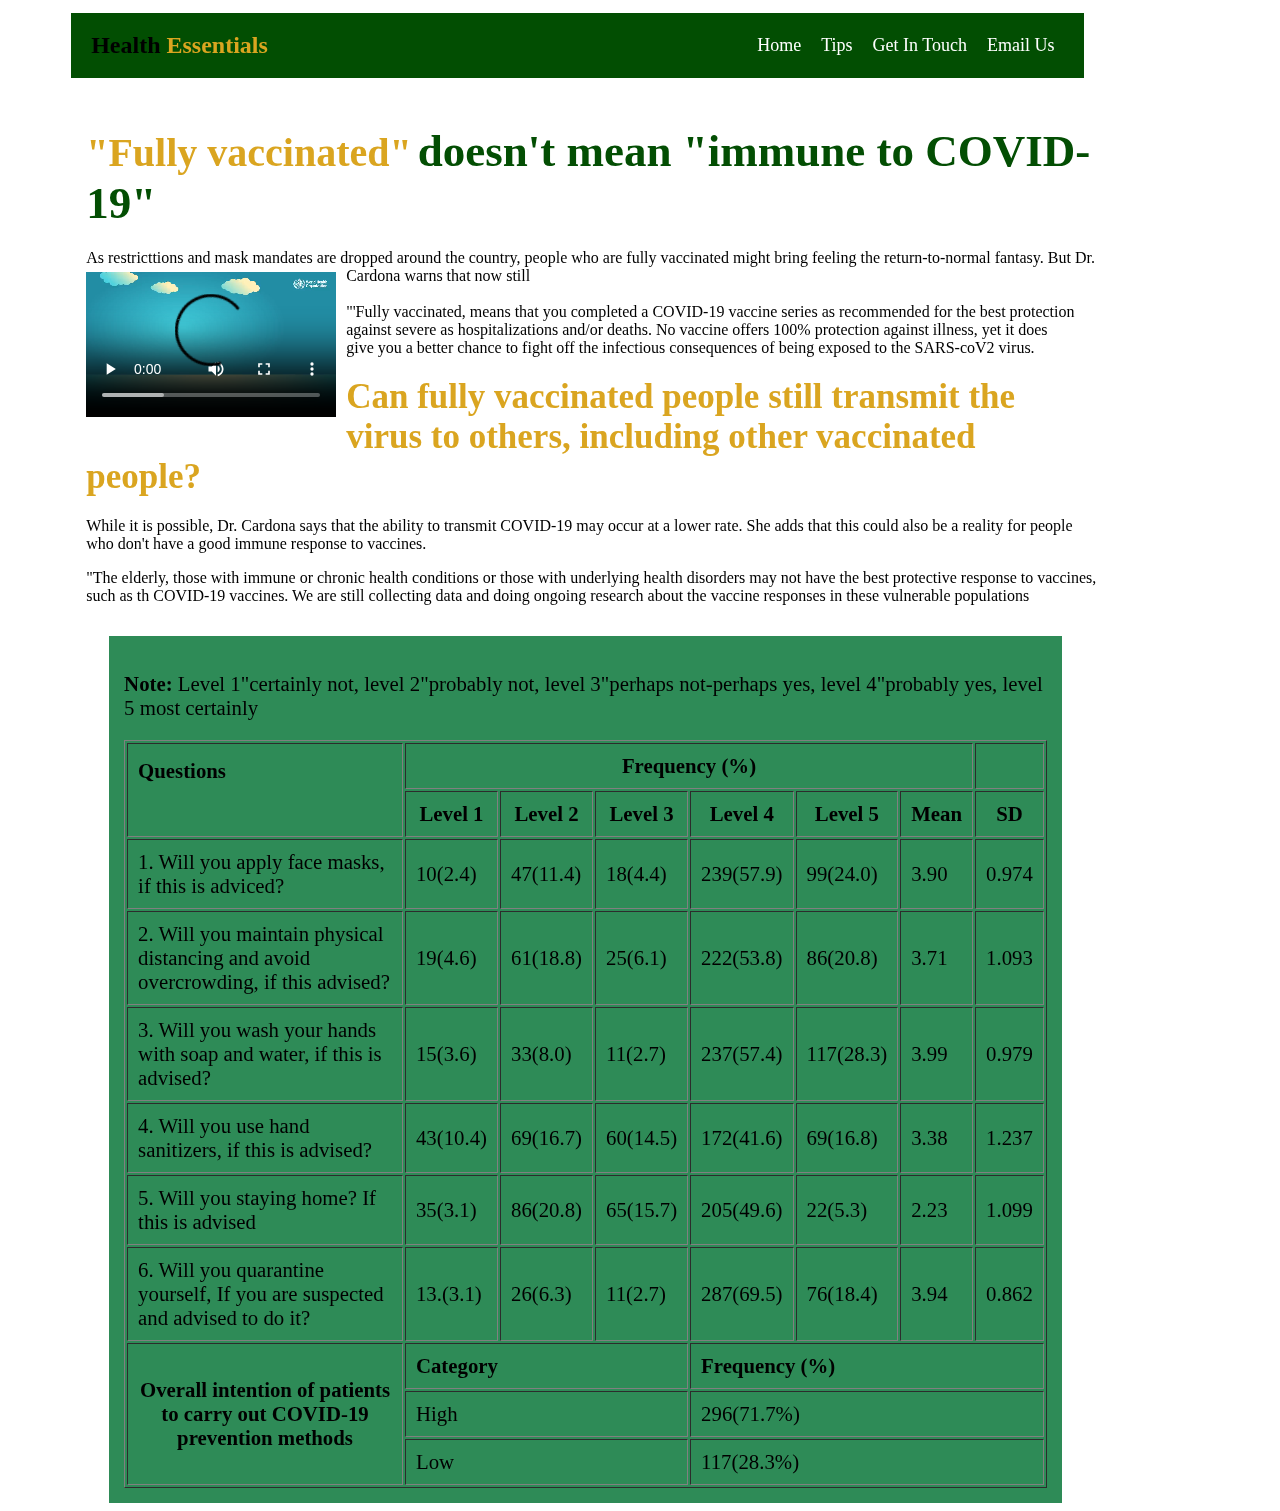
<file: finalp/tips.html>
<!DOCTYPE html>
<html>
<head>
  <meta charset="UTF-8">
  <meta name="viewport" content="width=device-width, initial-scale=1">
  <link rel="stylesheet" href="style.css">
  <title>Tips</title>
</head>
<body>

<div class="menu_bar" style="background-color:rgb(2, 78, 2); padding: 20px; margin: 1% 5%; height: 25px; font-family:  font-family: 'Times New Roman', Times, serif">
  <h2>Health <span style="color:goldenrod;">Essentials</span></h2>

  <div style="color:white;">
    <ul>
      <li><a href="index.html">Home</a></li>
      <li><a href="tips.html">Tips</a></li>
      <li><a href="Get In Touch.html">Get In Touch</a></li>
      <li><a href="mailto:cngcelecele@gmail.com">Email Us</a></li>
    </ul>
  </div>
</div>


<div style="width:80%; margin: 0% 5%; margin-right: 0 5%; padding:15px; font-family:  font-family: 'Times New Roman', Times, serif;">
  <h2><span style="color: goldenrod; font-size: 40px;">"Fully vaccinated"</span> <span style="color:rgb(3, 78, 3); font-size: 45px;">doesn't mean "immune to COVID-19"</span></h2>
  
  <p>As restricttions and mask mandates are dropped around the country, people who are fully vaccinated might bring feeling the return-to-normal fantasy. But Dr. Cardona warns that now still
  <video controls src="Media/How the COVID-19 virus is transmitted.mp4" type="How the COVID-19 virus is transmitted.mp4" width="250px" height="150px" style="float: left; margin-right: 10px; margin-bottom:5px";/>
  </video><br><br>"'Fully vaccinated, means that you completed a COVID-19 vaccine series as recommended for the best protection against severe as hospitalizations and/or deaths. No vaccine offers 100% protection against illness, yet it does  <br> give you a better chance to  fight off the infectious consequences of being exposed to the SARS-coV2 virus.</p>
  <h2><span style="color: goldenrod; font-size: 35px;">Can fully vaccinated people still transmit the virus to others, including other vaccinated people?</span></h2>
  <p>While it is possible, Dr. Cardona says that the ability to transmit COVID-19 may occur at a lower rate. She adds that this could also be a reality for people who don't have a good immune response to vaccines.</p>
  <p>"The elderly, those with immune or chronic health conditions or those with underlying health disorders may not have the best protective response to vaccines, such as th COVID-19 vaccines. We are still collecting data and doing ongoing research about the vaccine responses in these vulnerable populations</p></div>
  
  
  <div style="width: 73%; margin: 0 8%; margin-right: 0 5%; padding:15px; background-color: seagreen;  font-family: 'Times New Roman', Times, serif; font-size: 1.3em;">
    
  
  <table border="1px" cellpadding="10" cellpadding="10">
  <tr>
    <th rowspan="2"><span style="float:left; margin:0% 0% 15%">Questions</span></th>
    <th colspan="6">Frequency (%)</th>
    <td></td>
  </tr>
   
   <tr>
   <th>Level 1</th>
   <th>Level 2</th>
   <th>Level 3</th>
   <th>Level 4</th>
   <th>Level 5</th>
   <th>Mean</th>
   <th>SD</th>
    </tr>
  
<tr>
     <td>1. Will you apply face masks, if this is adviced?</td>
     <td>10(2.4)</td>
     <td>47(11.4)</td>
     <td>18(4.4)</td>
     <td>239(57.9)</td>
     <td>99(24.0)</td>
     <td>3.90</td>
     <td>0.974</td>
   </tr>
  
  <tr>
    <td>2. Will you maintain physical distancing and avoid overcrowding, if this advised?</td>
    <td>19(4.6)</td>
    <td>61(18.8)</td>
    <td>25(6.1)</td>
    <td>222(53.8)</td>
    <td>86(20.8)</td>
    <td>3.71</td>
    <td>1.093</td>
  </tr>
  
  <tr>
    <td>3. Will you wash your hands with soap and water, if this is advised?</td>
    <td>15(3.6)</td>
    <td>33(8.0)</td>
    <td>11(2.7)</td>
    <td>237(57.4)</td>
    <td>117(28.3)</td>
    <td>3.99</td>
    <td>0.979</td>
  </tr>
  
  <tr>
    <td>4. Will you use hand sanitizers, if this is advised?</td>
    <td>43(10.4)</td>
    <td>69(16.7)</td>
    <td>60(14.5)</td>
    <td>172(41.6)</td>
    <td>69(16.8)</td>
    <td>3.38</td>
    <td>1.237</td>
  </tr>
  
  <tr>
    <td>5. Will you staying home? If this is advised</td>
    <td>35(3.1)</td>
    <td>86(20.8)</td>
    <td>65(15.7)</td>
    <td>205(49.6)</td>
    <td>22(5.3)</td>
    <td>2.23</td>
    <td>1.099</td>
  </tr>

<tr>
  <td>6. Will you quarantine yourself, If you are suspected and advised to do it?</td>
  <td>13.(3.1)</td>
  <td>26(6.3)</td>
  <td>11(2.7)</td>
  <td>287(69.5)</td>
  <td>76(18.4)</td>
  <td>3.94</td>
  <td>0.862</td>
</tr>

<tr>
  <th rowspan="3">Overall intention of patients to carry out COVID-19 prevention methods</th>
  <th colspan="3"><span style="float:left; margin:0% 0%;">Category</span></th>
  <th colspan="4"><span style="float:left; margin:0% 0%;">Frequency (%)</span></th>
</tr>

<tr>
  <td colspan="3">High</td>
  <td colspan="4">296(71.7%)</td>
</tr>

<tr>
  
  <td colspan="3">Low</td>
  <td colspan="4">117(28.3%)</td>
</tr>





<p><strong>Note:</strong> Level 1"certainly not, level 2"probably not, level 3"perhaps not-perhaps yes, level 4"probably yes, level 5 most certainly</p>

</table>
  </div>
  
  
  
  










































</body>
</html>
</file>
<file: finalp/style.css>
.menu_bar {
  height: 60%;
  width: 77%;
  display:flex;
  align-items:center;
  justify-content: space-between;
  padding:0 20%;
  margin:0 25%;
  font-family: 'Times New Roman', Times, serif
}

.menu_bar ul {
  list-style: none;
  display: flex;
}

.menu_bar ul li {
  padding: 10px 10px;
}

.menu_bar ul li a {
  color: var(--color-white);
  text-decoration: none;
  font-size: 18px;
  transition: o.3s;
}

.menu_bar ul li a:hover {
   color:goldenrod;
}
  
.section_top {
  width:80%;
  height:500px;
  margin: 0 5%;
  overflow: hidden;
  position: relative;
  background-image: url(Media/vaccine.jpeg);
  background-position: center;
  background-repeat: no-repeat;
  background-size: cover;
}
  .content {
    float: left;
    color:goldenrod;
    text-decoration: aliceblue;
    font-size: 30px;
    font-family: 'Times New Roman', Times, serif;
    border-radius: none;
    margin: 5% 5%;
  }
  
  .content a {
    float: left;
    text-overflow: 2%;
    color:goldenrod;
    background: rgb(3, 78, 3);
    margin: 0% 0%;
    padding: 5px 6px;
    height: 35px;
    width: 20%;
    text-decoration: aliceblue;
    font-size: 14px;
    border-radius: none;
    font-family: 'Times New Roman', Times, serif
  }
  
  .content a:hover{
    background: darkslategrey;
    color:lemonchiffon;
    
  }
  
  .form {
    width:450px;
    height:30px;
    padding: 20px;
    text-justify: none;
    text-size: 20px
  }
  
  .button{
    width:80px;
  }
  .map{
    display: flex;
    margin-left: 300px;
  }
</file>
